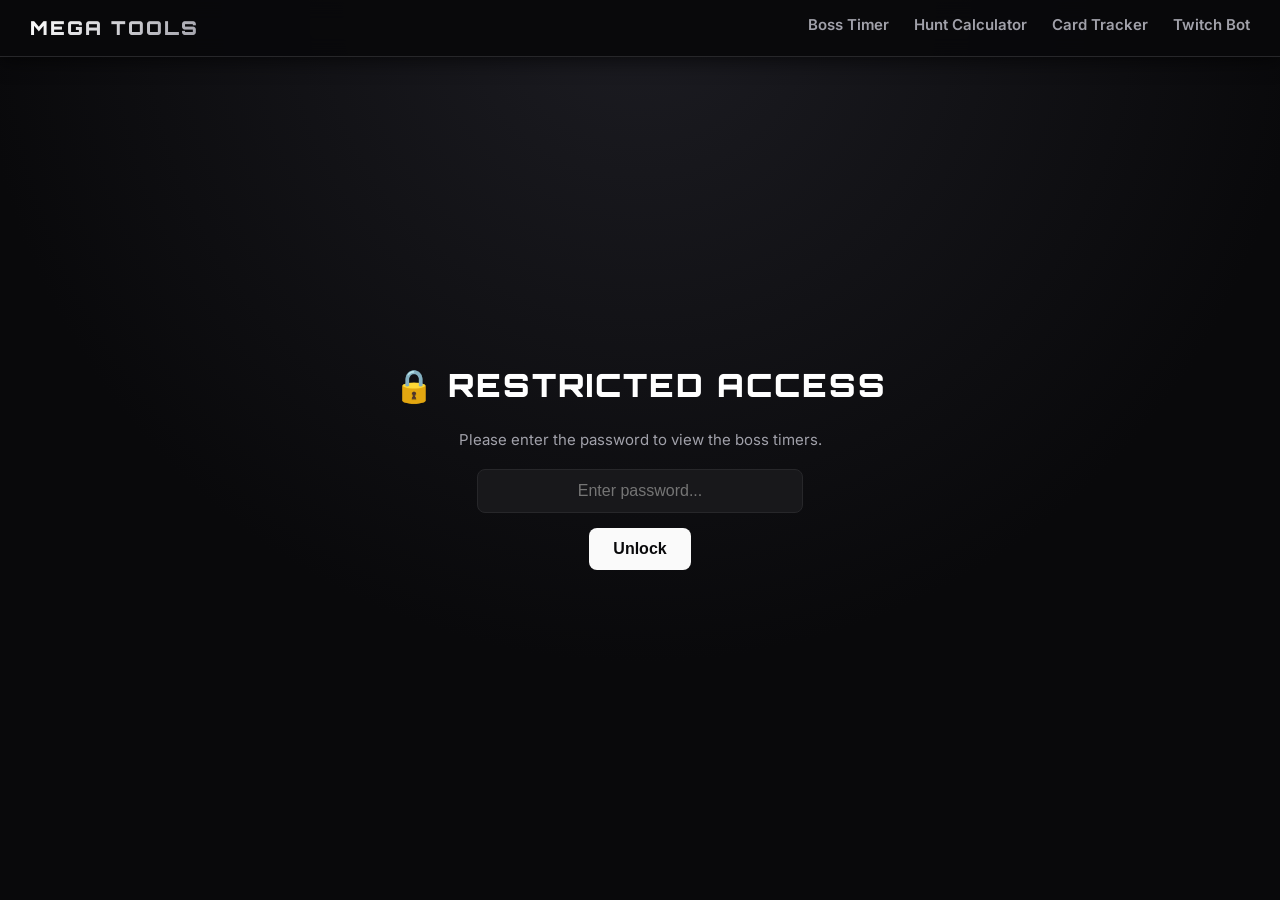
<file: index.html>
<!DOCTYPE html>
<html lang="en">
<head>
    <meta charset="UTF-8">
    <meta name="viewport" content="width=device-width, initial-scale=1.0">
    <title>MEGAMU Boss Timer</title>
    
    <link rel="preconnect" href="https://fonts.googleapis.com">
    <link rel="preconnect" href="https://fonts.gstatic.com" crossorigin>
    <link href="https://fonts.googleapis.com/css2?family=Inter:wght@400;500;600;700&family=Orbitron:wght@700;900&display=swap" rel="stylesheet">
    
    <link rel="stylesheet" href="style.css">
    <link rel="stylesheet" href="shared/nav.css">
</head>
<body>

    <!-- LOGIN SCREEN -->
    <div id="login-screen">
        <h1>🔒 RESTRICTED ACCESS</h1>
        <p style="color: #a1a1aa; font-size: 15px; margin-bottom: 20px;">Please enter the password to view the boss timers.</p>
        <input type="password" id="password-input" placeholder="Enter password...">
        <button onclick="checkPassword()">Unlock</button>
        <div id="error-msg">Incorrect password. Try again.</div>
    </div>

    <!-- MAIN APP CONTENT -->
    <div id="app-content">
        
        <!-- NEW SIMPLE HEADER -->
        <div class="page-title">
            <h1>BOSS Timer</h1>
            <p>• Respawn times are dynamic •</p>
        </div>
        
        <div class="top-bar">
            <div class="search-container">
                <input type="text" id="search-bar" placeholder="Search by server, boss, or killer...">
            </div>
            <div class="dropdown">
                <button class="dropbtn" onclick="toggleDropdown('server-dropdown')">Filter Servers ▼</button>
                <div id="server-dropdown" class="dropdown-content">
                    <div id="server-filters" class="checkbox-container"></div>
                </div>
            </div>
            <div class="dropdown">
                <button class="dropbtn" onclick="toggleDropdown('boss-dropdown')">Filter Bosses ▼</button>
                <div id="boss-dropdown" class="dropdown-content">
                    <div id="boss-filters" class="checkbox-container"></div>
                </div>
            </div>
        </div>

        <div class="table-container">
            <table>
                <thead>
                    <tr>
                        <th>BOSS</th>
                        <th>SERVER</th>
                        <th>WINDOW</th>
                        <th>TIMER</th>
                    </tr>
                </thead>
                <tbody id="boss-table-body">
                    <!-- Data will load here -->
                </tbody>
            </table>
        </div>
        
        <!-- FOOTER -->
        <footer class="app-footer">
            <p>© 2026 MEGAMU Tools • by sstoew93</p>
        </footer>
    </div>

    <script src="script.js"></script>
    <script src="shared/nav.js"></script>
</body>
</html>
</file>
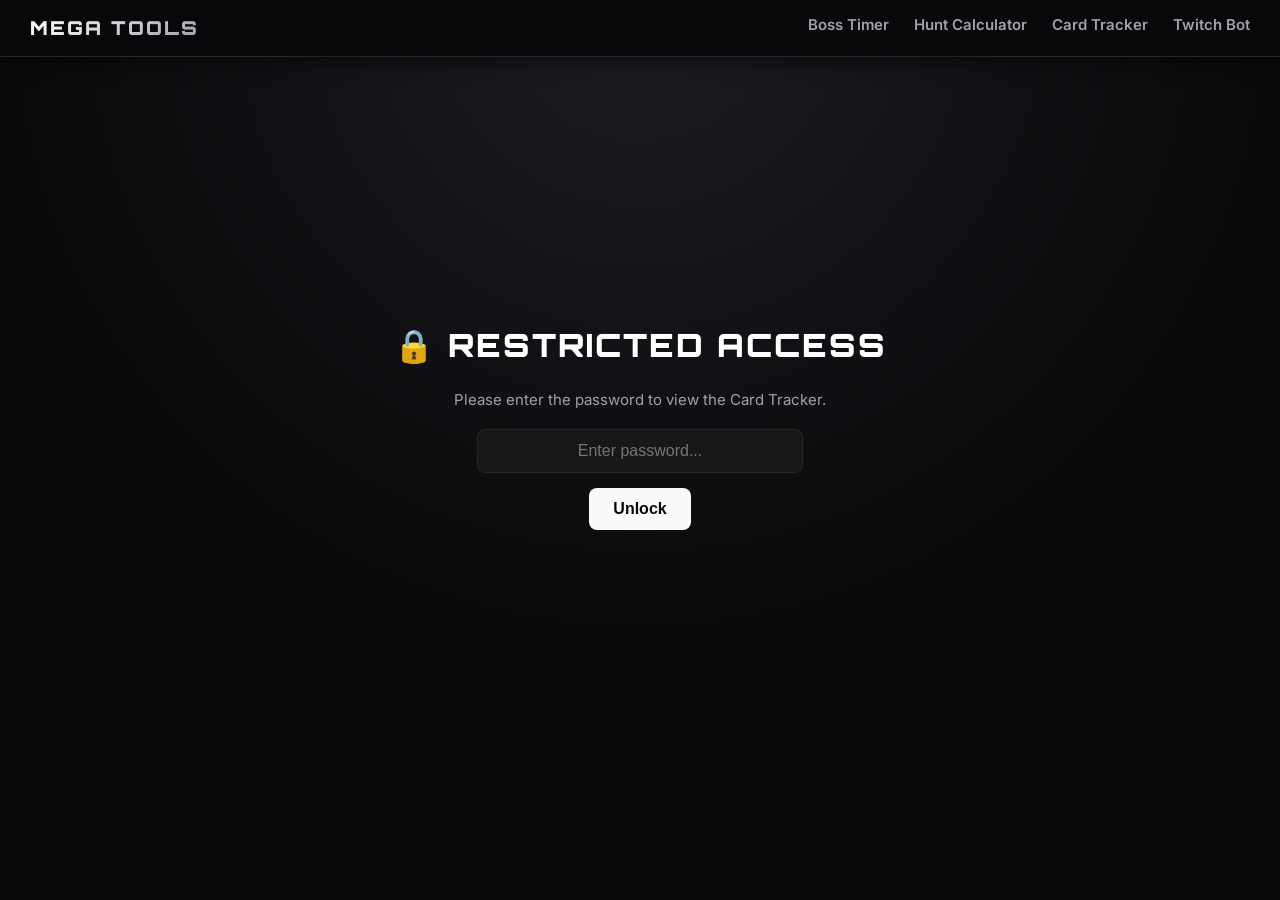
<file: card-tracker/index.html>
<!DOCTYPE html>
<html lang="en">
<head>
    <meta charset="UTF-8">
    <meta name="viewport" content="width=device-width, initial-scale=1.0">
    <title>Card Tracker - MEGA TOOLS</title>
    
    <link rel="preconnect" href="https://fonts.googleapis.com">
    <link rel="preconnect" href="https://fonts.gstatic.com" crossorigin>
    <link href="https://fonts.googleapis.com/css2?family=Cinzel:wght@600;700&family=Inter:wght@400;500;600&family=Orbitron:wght@700;900&display=swap" rel="stylesheet">
    
    <link rel="stylesheet" href="../shared/nav.css">
    <link rel="stylesheet" href="style.css">
</head>
<body>

    <!-- LOGIN SCREEN -->
    <div id="login-screen">
        <h1>🔒 RESTRICTED ACCESS</h1>
        <p style="color: #a1a1aa; font-size: 15px; margin-bottom: 20px;">Please enter the password to view the Card Tracker.</p>
        <input type="password" id="password-input" placeholder="Enter password...">
        <button onclick="checkPassword()">Unlock</button>
        <div id="error-msg">Incorrect password. Try again.</div>
    </div>

    <!-- MAIN APP CONTENT -->
    <div id="app-content">
        <main class="tracker-container">
            <div class="page-title">
                <h1>Card Tracker</h1>
                <p>• Click cards to mark them as played •</p>
            </div>

            <div class="mode-toggle">
                <span class="mode-label active" id="labelNormal">Normal</span>
                <label class="switch">
                    <input type="checkbox" id="specialToggle">
                    <span class="slider"></span>
                </label>
                <span class="mode-label" id="labelSpecial">Special</span>
            </div>

            <div class="panel">
                <!-- STANDARD CARDS SECTION -->
                <div class="board-section" style="margin-bottom: 20px;">
                    <div class="section-title">Standard Cards</div>
                    <div class="numbers-grid" id="standardBoard">
                        <!-- Generated by JS -->
                    </div>
                </div>

                <!-- PINK CARDS (Collapsible) -->
                <div class="collapsible collapsed" id="pinkSection" style="margin-bottom: 20px;">
                    <div class="card-row" id="pinkBoard" style="justify-content: center;"></div>
                </div>

                <!-- SPECIAL ACTION CARDS (Collapsible) -->
                <div class="collapsible collapsed" id="specialSection" style="margin-bottom: 30px;">
                    <div class="section-title">Special Cards</div>
                    <div class="special-actions">
                        <div class="action-card" onclick="this.classList.toggle('used')">
                            <div class="action-icon">x2</div>
                            <div class="action-text">Doubles the score for combination</div>
                        </div>
                        <div class="action-card" onclick="this.classList.toggle('used')">
                            <div class="action-icon">⇄</div>
                            <div class="action-text">Changes cards to the same color</div>
                        </div>
                    </div>
                </div>

                <button class="reset-btn" id="resetBtn">(X) RESET CARDS</button>
            </div>
        </main>

        <!-- FOOTER -->
        <footer class="app-footer">
            <p>© 2026 MEGAMU Tools • by sstoew93</p>
        </footer>
    </div>

    <script src="../shared/nav.js"></script>
    <script src="script.js"></script>
</body>
</html>
</file>
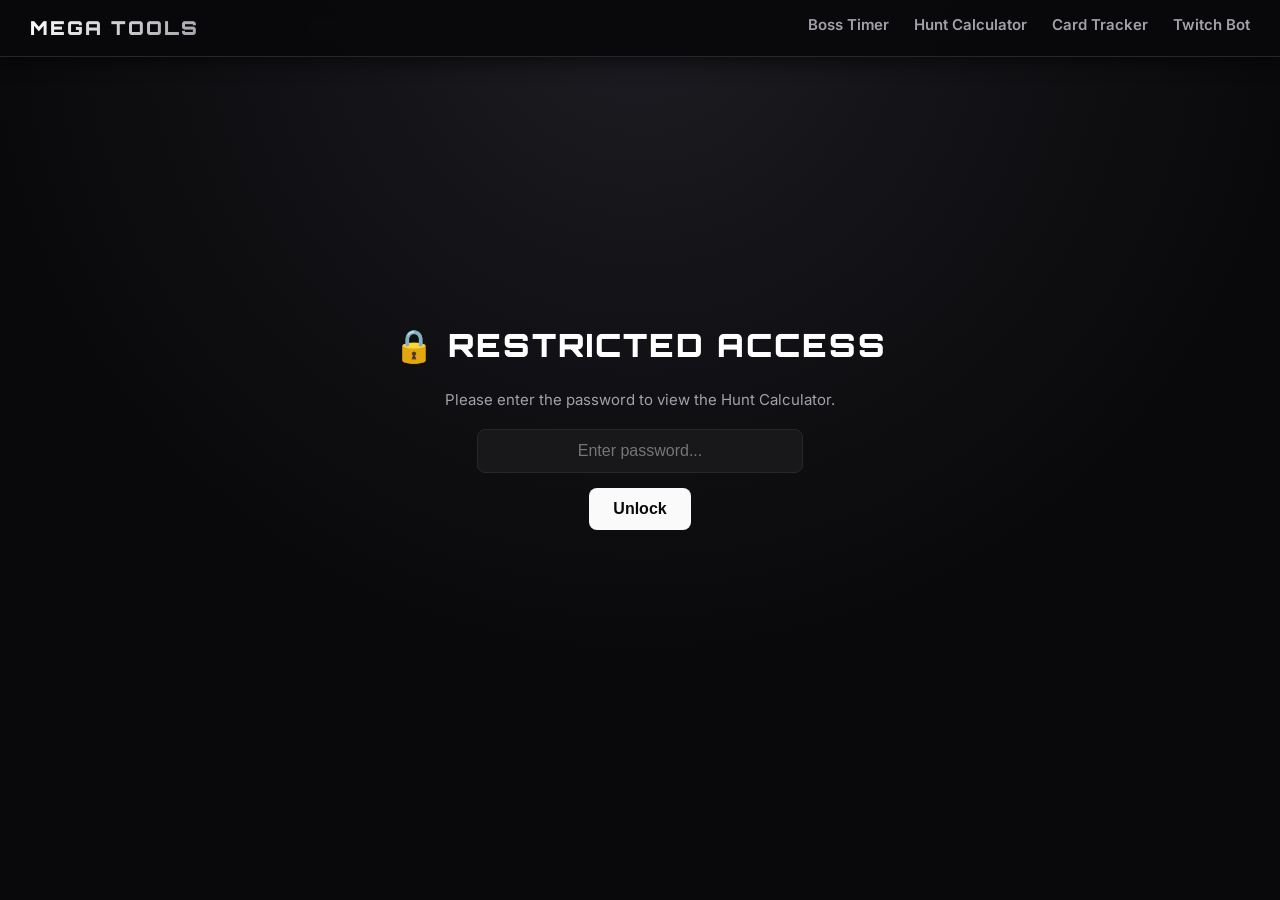
<file: hunt-calculator/index.html>
<!DOCTYPE html>
<html lang="en">
<head>
    <meta charset="UTF-8">
    <meta name="viewport" content="width=device-width, initial-scale=1.0">
    <title>Hunt Calculator - MEGA TOOLS</title>
    
    <link rel="preconnect" href="https://fonts.googleapis.com">
    <link rel="preconnect" href="https://fonts.gstatic.com" crossorigin>
    <link href="https://fonts.googleapis.com/css2?family=Inter:wght@400;500;600;700&family=Orbitron:wght@700;900&display=swap" rel="stylesheet">
    
    <link rel="stylesheet" href="../shared/nav.css">
    <link rel="stylesheet" href="style.css">
</head>
<body>

    <!-- LOGIN SCREEN -->
    <div id="login-screen">
        <h1>🔒 RESTRICTED ACCESS</h1>
        <p style="color: #a1a1aa; font-size: 15px; margin-bottom: 20px;">Please enter the password to view the Hunt Calculator.</p>
        <input type="password" id="password-input" placeholder="Enter password...">
        <button onclick="checkPassword()">Unlock</button>
        <div id="error-msg">Incorrect password. Try again.</div>
    </div>

    <!-- MAIN APP CONTENT -->
    <div id="app-content">
        <main>
            <div class="page-title">
                <h1>Hunt Calculator</h1>
                <p>• Calculate your optimal attribute distribution and stats •</p>
            </div>

            <div class="layout">
                <!-- LEFT CARD -->
                <div class="card card-nivel">
                    <div class="form-row">
                        <label>Character Level</label>
                        <input type="number" id="nivel" value="0" min="0" step="1">
                    </div>
                    
                    <hr class="divider">
                    <div class="attr-header-row">
                        <h2>Attribute Distribution (%)</h2>
                        <div id="total-display" class="nok">
                            Total: <span id="total-valor">0</span>%
                        </div>
                    </div>

                    <div id="atributos-grid"></div>
                </div>

                <!-- RIGHT CARD -->
                <div class="card card-quest">
                    <h2>Quest Item Values</h2>
                    <div class="quest-options">
                        <label><input type="radio" name="quest-type" value="damage" checked> Damage</label>
                        <label><input type="radio" name="quest-type" value="wizardry"> Wizardry</label>
                        <label><input type="radio" name="quest-type" value="custom"> Custom</label>
                    </div>
                    <div id="quest-grid" class="quest-grid"></div>
                </div>
            </div>
        </main>

        <!-- FOOTER ADDED HERE -->
        <footer class="app-footer">
            <p>© 2026 MEGAMU Tools • by sstoew93</p>
        </footer>
    </div>

    <script src="../shared/nav.js"></script>
    <script src="script.js"></script>
</body>
</html>
</file>
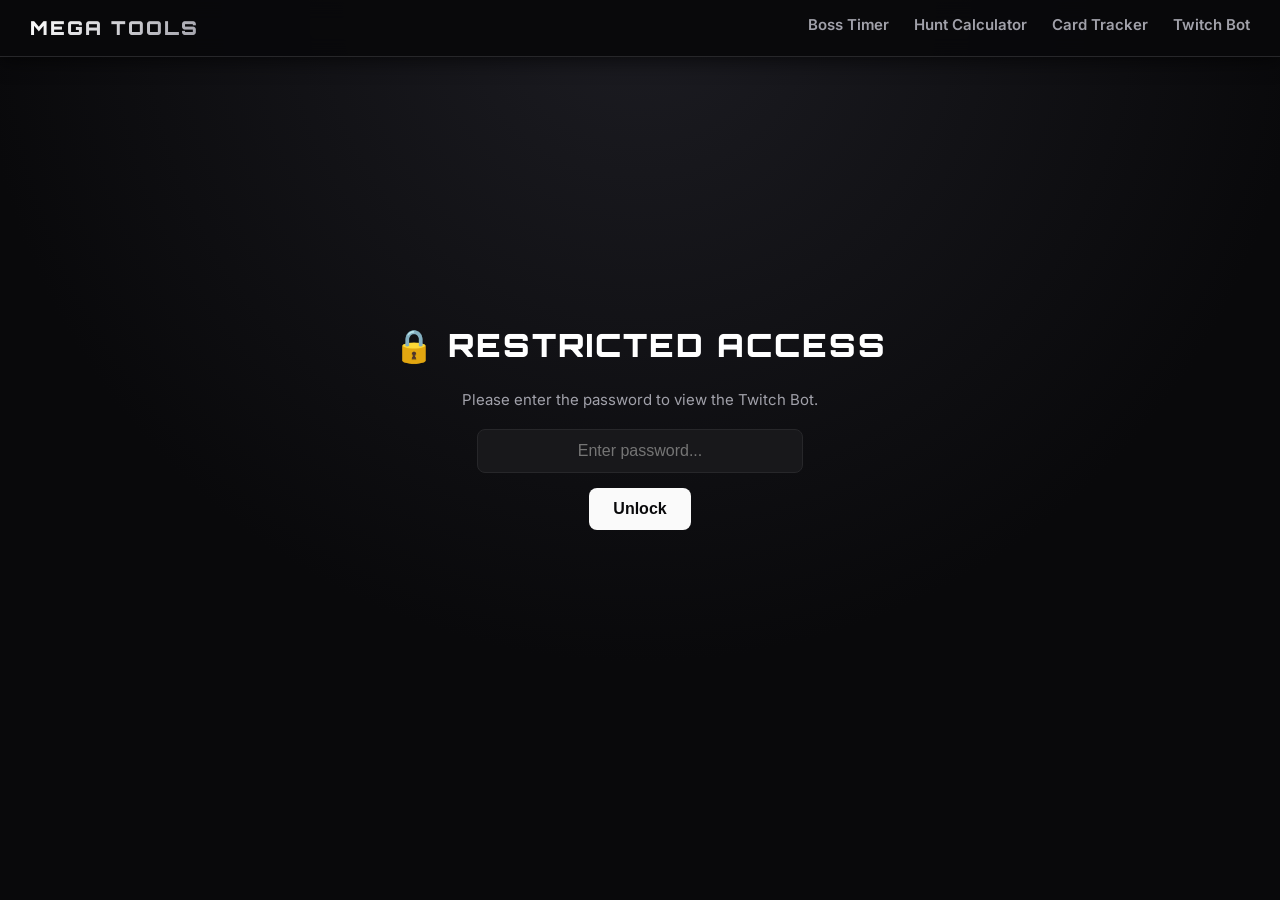
<file: twitch-bot/index.html>
<!DOCTYPE html>
<html lang="en">
<head>
    <meta charset="UTF-8">
    <meta name="viewport" content="width=device-width, initial-scale=1.0">
    <title>Twitch Bot - MEGA TOOLS</title>
    
    <link rel="preconnect" href="https://fonts.googleapis.com">
    <link rel="preconnect" href="https://fonts.gstatic.com" crossorigin>
    <link href="https://fonts.googleapis.com/css2?family=Inter:wght@400;500;600;700&family=Orbitron:wght@700;900&display=swap" rel="stylesheet">
    
    <link rel="stylesheet" href="../shared/nav.css">
    <link rel="stylesheet" href="style.css">
</head>
<body>

    <!-- LOGIN SCREEN -->
    <div id="login-screen">
        <h1>🔒 RESTRICTED ACCESS</h1>
        <p style="color: #a1a1aa; font-size: 15px; margin-bottom: 20px;">Please enter the password to view the Twitch Bot.</p>
        <input type="password" id="password-input" placeholder="Enter password...">
        <button onclick="checkPassword()">Unlock</button>
        <div id="error-msg">Incorrect password. Try again.</div>
    </div>

    <!-- MAIN APP CONTENT -->
    <div id="app-content">
        <main class="bot-container">
            <div class="page-title">
                <h1>Twitch Bot</h1>
                <p>• Control panel for your chat bot •</p>
            </div>

            <div class="warning">
                <strong>⚠️ Keep this tab open!</strong> The bot runs entirely in your browser. If you close this tab or lose internet connection, the bot will stop replying.
            </div>

            <!-- TWO-COLUMN LAYOUT -->
            <div class="bot-layout">
                
                <!-- LEFT COLUMN: FORM -->
                <div class="bot-panel-left">
                    <form id="botForm" class="bot-form">
                        
                        <div class="form-row">
                            <label>
                                Twitch Username (Bot account)
                                <span class="tooltip-container">
                                    <span class="tooltip-icon">?</span>
                                    <span class="tooltip-text">The Twitch account the bot will log in as.</span>
                                </span>
                            </label>
                            <input type="text" id="username" required>
                        </div>

                        <div class="form-row">
                            <label>
                                OAuth Token (chat:read and chat:edit)
                                <span class="tooltip-container">
                                    <span class="tooltip-icon">?</span>
                                    <span class="tooltip-text">You can generate a token using twitchtokengenerator.com. Make sure it has chat:read and chat:edit permissions.</span>
                                </span>
                            </label>
                            <input type="password" id="token" required>
                        </div>

                        <div class="form-row">
                            <label>
                                Message to Look For (Trigger)
                                <span class="tooltip-container">
                                    <span class="tooltip-icon">?</span>
                                    <span class="tooltip-text">The word or phrase the bot will listen for in chat to start the sequence. 
                                        Separate by commas (e.g., "congratz!", "parabens,", ", nickname!")</span>
                                </span>
                            </label>
                            <input type="text" id="trigger" required>
                        </div>

                        <div class="form-row slider-container">
                            <label>
                                Number of Reply Messages in Sequence
                                <span class="tooltip-container">
                                    <span class="tooltip-icon">?</span>
                                    <span class="tooltip-text">Choose how many messages the bot will send in a row when it detects the trigger.</span>
                                </span>
                            </label>
                            <div class="slider-wrapper">
                                <input type="range" id="msgCount" min="1" max="3" value="1" step="1">
                                <span id="msgCountVal">1 Message</span>
                            </div>
                        </div>

                        <!-- MESSAGE 1 -->
                        <div class="form-row" id="msg1-row">
                            <label>
                                Reply Message 1
                                <span class="tooltip-container">
                                    <span class="tooltip-icon">?</span>
                                    <span class="tooltip-text">The first message sent after a random initial delay of 7-15 seconds. This prevents spam detection.</span>
                                </span>
                            </label>
                            <input type="text" id="reply1" required>
                        </div>
                        
                        <!-- MESSAGE 2 -->
                        <div class="form-row dynamic-msg collapsed" id="msg2-row">
                            <div class="msg-input-group">
                                <div class="msg-text">
                                    <label>
                                        Reply Message 2
                                        <span class="tooltip-container">
                                            <span class="tooltip-icon">?</span>
                                            <span class="tooltip-text">The second message sent.</span>
                                        </span>
                                    </label>
                                    <input type="text" id="reply2">
                                </div>
                                <div class="msg-delay">
                                    <label>
                                        Delay (s)
                                        <span class="tooltip-container">
                                            <span class="tooltip-icon">?</span>
                                            <span class="tooltip-text">Seconds to wait after Message 1 before sending this.</span>
                                        </span>
                                    </label>
                                    <input type="number" id="delay2" value="1" min="0">
                                </div>
                            </div>
                        </div>
                        
                        <!-- MESSAGE 3 -->
                        <div class="form-row dynamic-msg collapsed" id="msg3-row">
                            <div class="msg-input-group">
                                <div class="msg-text">
                                    <label>
                                        Reply Message 3
                                        <span class="tooltip-container">
                                            <span class="tooltip-icon">?</span>
                                            <span class="tooltip-text">The third and final message sent.</span>
                                        </span>
                                    </label>
                                    <input type="text" id="reply3">
                                </div>
                                <div class="msg-delay">
                                    <label>
                                        Delay (s)
                                        <span class="tooltip-container">
                                            <span class="tooltip-icon">?</span>
                                            <span class="tooltip-text">Seconds to wait after Message 2 before sending this.</span>
                                        </span>
                                    </label>
                                    <input type="number" id="delay3" value="2" min="0">
                                </div>
                            </div>
                        </div>

                        <div class="form-row" style="margin-top: 20px; border-top: 1px solid #27272a; padding-top: 20px;">
                            <label>
                                Sequence Cooldown (seconds)
                                <span class="tooltip-container">
                                    <span class="tooltip-icon">?</span>
                                    <span class="tooltip-text">Time to wait after the final message is sent before the bot can be triggered again. Prevents the bot from spamming.</span>
                                </span>
                            </label>
                            <input type="number" id="cooldown" value="30" min="0" required placeholder="Wait time after sequence finishes">
                        </div>

                        <div class="form-row">
                            <label>
                                Channels to Watch
                                <span class="tooltip-container">
                                    <span class="tooltip-icon">?</span>
                                    <span class="tooltip-text">Comma-separated list of Twitch channels to join. 
                                        Channels that require "!" or "#" infront of nickname can be solved by type their name with a prefix.
                                        That way FIRST message will be sent with prefix "!" or "#".
                                    </span>
                                </span>
                            </label>
                            <input type="text" id="channels" required>
                        </div>

                        <!-- NEW: IGNORED CHANNELS -->
                        <div class="form-row">
                            <label>
                                Ignored Channels
                                <span class="tooltip-container">
                                    <span class="tooltip-icon">?</span>
                                    <span class="tooltip-text">If a channel is listed here, the bot will completely ignore its chat. It will not track spam or send sequences to this channel. Useful to block stream together chats.</span>
                                </span>
                            </label>
                            <input type="text" id="ignoredChannels">
                        </div>

                        <div class="form-row">
                            <label>
                                Max Messages per 60 Seconds
                                <span class="tooltip-container">
                                    <span class="tooltip-icon">?</span>
                                    <span class="tooltip-text">The absolute maximum messages the bot can send in one minute. Twitch restricts accounts to 20 per 30 seconds, so keep this safe.</span>
                                </span>
                            </label>
                            <input type="number" id="rateLimit" value="10" min="1" required>
                        </div>

                        <div class="button-group">
                            <button type="submit" id="startBtn" class="btn-start">Start Bot</button>
                            <button type="button" id="stopBtn" class="btn-stop">Stop Bot</button>
                        </div>
                    </form>
                </div>

                    <!-- RIGHT COLUMN: STATUS & LOGS -->
                <div class="bot-panel-right">
                    <div id="status" class="status-box">Status: Offline</div>
                    <div id="log" class="log-box">[System] Ready.</div>
                    
                    <!-- NEW CLEAR LOG BUTTON -->
                    <div class="clear-log-container">
                        <button id="clearLogBtn" class="btn-clear-log">(X) CLEAR LOG</button>
                    </div>
                </div>

            </div>
        </main>

        <footer class="app-footer">
            <p>© 2026 MEGAMU Tools • by sstoew93</p>
        </footer>
    </div>

    <script src="../shared/nav.js"></script>
    <script src="script.js"></script>
</body>
</html>
</file>
<file: style.css>
body { 
    font-family: 'Inter', sans-serif; 
    background-color: #09090b; /* Fallback color */
    background-image: radial-gradient(circle at 50% 0%, #1c1c22 0%, #09090b 60%);
    background-repeat: no-repeat;
    background-attachment: fixed; /* <--- THIS LOCKS THE GRADIENT TO THE SCREEN */
    color: #fafafa; 
    margin: 0;
    padding: 0; 
    min-height: 100vh;
    cursor: url('images/cursor.cur'), auto; 
}

#app-content, #login-screen {
    padding: 40px 20px;
}

a, button, input, select, 
.dropbtn, 
.dropdown-content, 
.checkbox-container, 
.checkbox-container label, 
.checkbox-container input[type="checkbox"] {
    cursor: url('images/cursor2.cur'), pointer !important;
}

/* --- SIMPLE PAGE TITLE --- */
.page-title { text-align: center; margin-bottom: 40px; }
.page-title h1 { font-family: 'Orbitron', sans-serif; font-size: 2rem; font-weight: 900; margin: 0 0 10px 0; color: #fff; }
.page-title p { color: #a1a1aa; margin: 0; }

/* --- TOP BAR (Search & Filters) --- */
.top-bar { max-width: 1100px; margin: 0 auto 20px auto; display: flex; gap: 15px; flex-wrap: wrap; }
.search-container { flex-grow: 1; }
.search-container input { width: 40%; padding: 12px 20px; border-radius: 10px; border: 1px solid #27272a; background: #18181b; color: #fff; font-size: 15px; font-family: 'Inter', sans-serif; outline: none; transition: all 0.2s; }
.search-container input:focus { border-color: #52525b; box-shadow: 0 0 0 3px rgba(255,255,255,0.05); }

/* --- DROPDOWNS --- */
.dropdown { position: relative; display: inline-block; }
.dropbtn { background-color: #18181b; color: #e4e4e7; padding: 12px 20px; font-size: 14px; font-family: 'Inter', sans-serif; font-weight: 500; border: 1px solid #27272a; border-radius: 10px; cursor: pointer; min-width: 160px; text-align: left; transition: all 0.2s; }
.dropbtn:hover { border-color: #52525b; background: #1f1f23; }
.dropdown-content { display: none; position: absolute; background-color: #18181b; min-width: 200px; box-shadow: 0px 10px 30px rgba(0,0,0,0.8); z-index: 10; border: 1px solid #27272a; border-radius: 10px; max-height: 300px; overflow-y: auto; }
.dropdown-content::-webkit-scrollbar { width: 8px; }
.dropdown-content::-webkit-scrollbar-track { background: #18181b; border-radius: 8px; }
.dropdown-content::-webkit-scrollbar-thumb { background: #3f3f46; border-radius: 8px; }
.dropdown-content::-webkit-scrollbar-thumb:hover { background: #52525b; }
.dropdown-content.show { display: block; }
.checkbox-container { padding: 10px; display: flex; flex-direction: column; gap: 8px; }
.checkbox-container label { display: flex; align-items: center; gap: 8px; cursor: pointer; font-size: 14px; color: #d4d4d8; }
.checkbox-container input[type="checkbox"] { accent-color: #6366f1; }

/* --- TABLE STYLED AS CARDS --- */
.table-container { max-width: 1100px; margin: 0 auto; }
table { width: 100%; border-collapse: separate; border-spacing: 0 12px; }
thead { display: none; } 
tbody tr { background: #18181b; box-shadow: 0 4px 6px -1px rgba(0, 0, 0, 0.5), 0 2px 4px -1px rgba(0, 0, 0, 0.3); border-radius: 12px; transition: transform 0.2s ease, box-shadow 0.2s ease, background 0.2s ease; }
tbody tr:hover { transform: translateY(-2px); box-shadow: 0 10px 15px -3px rgba(0, 0, 0, 0.6), 0 4px 6px -2px rgba(0, 0, 0, 0.4); background: #1f1f23; }
td { padding: 20px; vertical-align: middle; border-top: 1px solid #27272a; border-bottom: 1px solid #27272a; }
td:first-child { border-left: 1px solid #27272a; border-radius: 12px 0 0 12px; }
td:last-child { border-right: 1px solid #27272a; border-radius: 0 12px 12px 0; text-align: right; }

.boss-name { font-size: 18px; font-weight: 600; color: #fff; margin-bottom: 4px; }
.boss-info { display: flex; align-items: center; gap: 15px; }
.boss-avatar { width: 75px; height: 75px; border-radius: 50%; object-fit: cover; background: #27272a; border: 2px solid #3f3f46; box-shadow: 0 2px 8px rgba(0,0,0,0.5); }
.boss-text-container { display: flex; flex-direction: column; }
.boss-subtext { font-size: 13px; color: #a1a1aa; }
.server-badge { background: #27272a; color: #e4e4e7; padding: 4px 12px; border-radius: 20px; font-size: 13px; font-weight: 600; display: inline-block; border: 1px solid #3f3f46; }
.window-text { font-size: 13px; color: #a1a1aa; line-height: 1.6; }
.window-text strong { color: #e4e4e7; font-weight: 500; }

.status-pill { background: #27272a; color: #e4e4e7; padding: 4px 12px; border-radius: 20px; font-size: 12px; font-weight: 600; display: inline-flex; align-items: center; gap: 8px; margin-bottom: 8px; border: 1px solid #3f3f46; }
.status-dot { width: 8px; height: 8px; border-radius: 50%; position: relative; }
.status-pill.dead .status-dot { background: #ef4444; box-shadow: 0 0 0 0 rgba(239, 68, 68, 0.7); animation: pulse-red 2s infinite; }
.status-pill.window .status-dot { background: #f59e0b; box-shadow: 0 0 0 0 rgba(245, 158, 11, 0.7); animation: pulse-amber 1.5s infinite; }
.status-pill.alive .status-dot { background: #10b981; box-shadow: 0 0 0 0 rgba(16, 185, 129, 0.7); animation: pulse-green 2s infinite; }

@keyframes pulse-red { 0% { transform: scale(0.95); box-shadow: 0 0 0 0 rgba(239, 68, 68, 0.7); } 70% { transform: scale(1); box-shadow: 0 0 0 6px rgba(239, 68, 68, 0); } 100% { transform: scale(0.95); box-shadow: 0 0 0 0 rgba(239, 68, 68, 0); } }
@keyframes pulse-amber { 0% { transform: scale(0.95); box-shadow: 0 0 0 0 rgba(245, 158, 11, 0.7); } 70% { transform: scale(1); box-shadow: 0 0 0 6px rgba(245, 158, 11, 0); } 100% { transform: scale(0.95); box-shadow: 0 0 0 0 rgba(245, 158, 11, 0); } }
@keyframes pulse-green { 0% { transform: scale(0.95); box-shadow: 0 0 0 0 rgba(16, 185, 129, 0.7); } 70% { transform: scale(1); box-shadow: 0 0 0 6px rgba(16, 185, 129, 0); } 100% { transform: scale(0.95); box-shadow: 0 0 0 0 rgba(16, 185, 129, 0); } }

.timer-main { font-size: 18px; font-weight: 700; color: #fff; margin-bottom: 2px; font-variant-numeric: tabular-nums; }
.timer-sub { font-size: 12px; color: #71717a; }

/* --- LOGIN SCREEN --- */
#login-screen { display: flex; flex-direction: column; align-items: center; justify-content: center; height: 80vh; text-align: center; }
#login-screen h1 { font-family: 'Orbitron', sans-serif; font-size: 2rem; margin-bottom: 10px; font-weight: 900; color: #fff; letter-spacing: 2px;}
#login-screen input { padding: 12px; font-size: 16px; border-radius: 8px; border: 1px solid #27272a; background: #18181b; color: #fff; margin-bottom: 15px; width: 300px; text-align: center; outline: none; transition: all 0.2s; }
#login-screen input:focus { border-color: #52525b; box-shadow: 0 0 0 3px rgba(255,255,255,0.05); }
#login-screen button { padding: 12px 24px; font-size: 16px; font-weight: 600; border-radius: 8px; border: none; background: #fafafa; color: #09090b; cursor: pointer; transition: background 0.2s, transform 0.1s; }
#login-screen button:hover { background: #e4e4e7; transform: scale(1.02); }
#error-msg { color: #ef4444; margin-top: 15px; display: none; font-size: 14px; font-weight: 500; }
#app-content { display: none; }

/* --- FOOTER --- */
.app-footer { text-align: center; padding: 40px 20px 20px 20px; color: #71717a; font-size: 13px; margin-top: 40px; border-top: 1px solid #27272a; letter-spacing: 1px; }

/* --- MOBILE RESPONSIVE FIX --- */
@media (max-width: 768px) {
    .app-header { flex-direction: column; padding: 15px; gap: 10px; }
    table { border-spacing: 0; }
    tbody tr { display: block; margin-bottom: 24px; }
    td { display: block; text-align: left !important; border: none; border-bottom: 1px solid #27272a; padding: 16px 20px; }
    td:first-child { border-left: none; border-top: none; border-radius: 12px 12px 0 0; }
    td:last-child { border-right: none; border-bottom: none; border-radius: 0 0 12px 12px; text-align: left !important; }
    .server-badge { margin-top: 10px; margin-bottom: 10px; }
    .window-text { margin-top: 10px; }
    .search-container input { width: 45%; }
}
</file>
<file: shared/nav.css>
/* --- SHARED NAVIGATION MENU --- */
.app-header {
    background: rgba(9, 9, 11, 0.95); /* Slight transparency */
    backdrop-filter: blur(10px);
    border-bottom: 1px solid #27272a;
    padding: 15px 30px;
    display: flex;
    justify-content: space-between;
    align-items: center;
    position: sticky;
    top: 0;
    z-index: 100;
    box-shadow: 0 4px 20px rgba(0,0,0,0.6);
}

.nav-logo {
    font-family: 'Orbitron', sans-serif;
    font-size: 1.2rem;
    font-weight: 900;
    color: #fff;
    text-decoration: none;
    letter-spacing: 2px;
    background: linear-gradient(135deg, #ffffff, #a1a1aa);
    -webkit-background-clip: text;
    -webkit-text-fill-color: transparent;
}

.nav-links {
    display: flex;
    gap: 25px;
}

.nav-links a {
    color: #a1a1aa;
    text-decoration: none;
    font-size: 15px;
    font-weight: 600;
    transition: color 0.2s, text-shadow 0.2s;
    padding-bottom: 5px;
    border-bottom: 2px solid transparent;
}

.nav-links a:hover {
    color: #fff;
}

.nav-links a.active {
    color: #fff;
    border-bottom: 2px solid #fff;
    text-shadow: 0 0 10px rgba(255,255,255,0.3);
}

/* --- MOBILE RESPONSIVENESS FOR NAVBAR --- */
@media (max-width: 768px) {
    .app-header {
        flex-direction: column;
        padding: 15px;
        gap: 15px;
    }
    
    .nav-links {
        flex-wrap: wrap;
        justify-content: center;
        gap: 10px 20px; /* 10px vertical gap, 20px horizontal gap */
    }
    
    .nav-links a {
        font-size: 14px;
    }
}
</file>
<file: card-tracker/style.css>
body { 
    font-family: 'Inter', sans-serif; 
    background-color: #09090b; 
    background-image: radial-gradient(circle at 50% 0%, #1c1c22 0%, #09090b 60%);
    background-repeat: no-repeat;
    background-attachment: fixed;
    color: #fafafa; 
    margin: 0;
    padding: 0;
    min-height: 100vh;
    cursor: url('../images/cursor.cur'), auto; 
}

a, button, input, select, .switch, .card, .action-card {
    cursor: url('../images/cursor2.cur'), pointer !important;
}

.tracker-container {
    max-width: 800px;
    margin: 0 auto;
    padding: 40px 20px 20px;
    display: flex;
    flex-direction: column;
    align-items: center;
}

.page-title { text-align: center; margin-bottom: 30px; }
.page-title h1 { font-family: 'Orbitron', sans-serif; font-size: 2rem; font-weight: 900; margin: 0 0 10px 0; color: #fff; }
.page-title p { color: #a1a1aa; margin: 0; }

/* --- TOGGLE SWITCH --- */
.mode-toggle {
    display: flex;
    align-items: center;
    gap: 12px;
    margin-bottom: 30px;
    background: #18181b;
    padding: 8px 20px;
    border-radius: 20px;
    border: 1px solid #27272a;
}

.mode-label {
    font-size: 13px;
    font-weight: 600;
    color: #a1a1aa;
    transition: color 0.3s;
}

.mode-label.active {
    color: #d4af37; /* Elegant Gold */
}

.switch {
    position: relative;
    display: inline-block;
    width: 44px;
    height: 24px;
}

.switch input { opacity: 0; width: 0; height: 0; }

.slider {
    position: absolute;
    cursor: pointer;
    top: 0; left: 0; right: 0; bottom: 0;
    background-color: #27272a;
    transition: .3s;
    border-radius: 24px;
}

.slider:before {
    position: absolute;
    content: "";
    height: 18px; width: 18px;
    left: 3px; bottom: 3px;
    background-color: #a1a1aa;
    transition: .3s;
    border-radius: 50%;
}

input:checked + .slider { background-color: #3b2a3b; }
input:checked + .slider:before { 
    transform: translateX(20px); 
    background-color: #d946ef;
}

/* --- MAIN PANEL --- */
.panel {
    width: 100%;
    max-width: 750px;
    background: #121214;
    border: 1px solid #27272a;
    border-radius: 12px;
    padding: 30px;
    box-shadow: 0 10px 30px rgba(0,0,0,0.5);
    margin-bottom: 20px;
}

.section-title {
    font-family: 'Cinzel', serif;
    font-size: 16px;
    color: #d4af37;
    text-align: center;
    margin-bottom: 15px;
    letter-spacing: 1px;
}

.numbers-grid {
    display: flex;
    flex-direction: column;
    gap: 10px;
    align-items: center;
}

.card-row {
    display: flex;
    gap: 8px;
}

/* --- STANDARD CARDS --- */
.card {
    width: 42px;
    height: 60px;
    background: #18181b;
    border: 1px solid #333;
    border-radius: 6px;
    display: flex;
    align-items: center;
    justify-content: center;
    font-family: 'Cinzel', serif;
    font-size: 18px;
    font-weight: 700;
    color: #e4e4e7;
    user-select: none;
    transition: all 0.2s ease;
    box-shadow: inset 0 0 10px rgba(0,0,0,0.5);
}

.card:hover { border-color: #555; transform: translateY(-2px); }

.card.red { background: #2c1313; border-color: #4a1c1c; color: #e5a8a8; }
.card.blue { background: #131a2c; border-color: #1c2a4a; color: #a8bce5; }
.card.gold { background: #2c2613; border-color: #4a3e1c; color: #e5d4a8; }
.card.pink { background: #2c1326; border-color: #4a1c42; color: #e5a8d6; }

.card.used {
    filter: grayscale(100%);
    opacity: 0.25;
    background: #09090b;
    border-color: #222;
    color: #555;
    box-shadow: none;
    transform: scale(0.95);
}

/* --- SPECIAL ACTION CARDS --- */
.special-actions {
    display: flex;
    justify-content: center;
    gap: 20px;
}

.action-card {
    display: flex;
    align-items: center;
    gap: 10px;
    background: #1a1a1f;
    padding: 10px 20px;
    border: 1px solid #36214a;
    border-radius: 8px;
    transition: all 0.2s;
}

.action-card:hover { background: #222228; }
.action-card.used { opacity: 0.3; filter: grayscale(100%); pointer-events: none; }

.action-icon {
    width: 36px;
    height: 50px;
    background: #1f132c;
    border: 1px solid #4a2c6b;
    border-radius: 4px;
    display: flex;
    align-items: center;
    justify-content: center;
    font-family: 'Cinzel', serif;
    font-weight: bold;
    color: #c9a8e5;
    font-size: 16px;
}

.action-text {
    font-size: 13px;
    color: #a1a1aa;
}

/* --- ANIMATIONS --- */
.collapsible {
    max-height: 300px;
    opacity: 1;
    transition: all 0.4s cubic-bezier(0.4, 0, 0.2, 1);
    transform: translateY(0);
}

.collapsible.collapsed {
    max-height: 0;
    opacity: 0;
    margin-top: 0 !important;
    margin-bottom: 0 !important;
    transform: translateY(-15px);
    pointer-events: none;
}

/* --- RESET BUTTON --- */
.reset-btn {
    display: block;
    margin: 24px auto 0 auto; /* Centers the button */
    padding: 12px 28px;
    background: rgba(239, 68, 68, 0.1);
    color: #ef4444;
    border: 1px solid rgba(239, 68, 68, 0.3);
    border-radius: 8px;
    font-family: 'Inter', sans-serif;
    font-weight: 700;
    font-size: 14px;
    cursor: pointer;
    transition: all 0.2s;
    letter-spacing: 0.5px;
}

.reset-btn:hover {
    background: rgba(239, 68, 68, 0.2);
    box-shadow: 0 0 12px rgba(239, 68, 68, 0.2);
    transform: translateY(-1px);
}

.reset-btn:active {
    transform: translateY(0);
}

/* --- LOGIN SCREEN --- */
#login-screen { display: flex; flex-direction: column; align-items: center; justify-content: center; height: 80vh; text-align: center; }
#login-screen h1 { font-family: 'Orbitron', sans-serif; font-size: 2rem; margin-bottom: 10px; font-weight: 900; color: #fff; letter-spacing: 2px;}
#login-screen input { padding: 12px; font-size: 16px; border-radius: 8px; border: 1px solid #27272a; background: #18181b; color: #fff; margin-bottom: 15px; width: 300px; text-align: center; outline: none; transition: all 0.2s; }
#login-screen input:focus { border-color: #52525b; box-shadow: 0 0 0 3px rgba(255,255,255,0.05); }
#login-screen button { padding: 12px 24px; font-size: 16px; font-weight: 600; border-radius: 8px; border: none; background: #fafafa; color: #09090b; cursor: pointer; transition: background 0.2s, transform 0.1s; }
#login-screen button:hover { background: #e4e4e7; transform: scale(1.02); }
#error-msg { color: #ef4444; margin-top: 15px; display: none; font-size: 14px; font-weight: 500; }
#app-content { display: none; }

.app-footer { text-align: center; padding: 40px 20px 20px 20px; color: #71717a; font-size: 13px; margin-top: 20px; border-top: 1px solid #27272a; letter-spacing: 1px; }

/* --- MOBILE RESPONSIVENESS FOR CARDS --- */
@media (max-width: 650px) {
    .panel {
        padding: 20px 10px; /* Reduce panel padding to give cards more room */
    }

    .numbers-grid {
        gap: 8px;
    }

    .card-row {
        flex-wrap: wrap; /* Allows cards to wrap to a second line if they don't fit */
        justify-content: center;
        gap: 6px;
    }

    .card {
        width: 34px; /* Slightly smaller cards */
        height: 50px;
        font-size: 16px; /* Smaller font */
    }

    .special-actions {
        flex-direction: column; /* Stack the special x2 and swap cards vertically */
        align-items: center;
        gap: 10px;
    }
    
    .action-card {
        width: 70%; /* Make special cards stretch to fill available width */
        justify-content: center;
    }
}
</file>
<file: hunt-calculator/style.css>
body { 
    font-family: 'Inter', sans-serif; 
    background-color: #09090b; 
    background-image: radial-gradient(circle at 50% 0%, #1c1c22 0%, #09090b 60%);
    background-repeat: no-repeat;
    background-attachment: fixed; /* <--- THIS LOCKS THE GRADIENT TO THE SCREEN */
    color: #fafafa; 
    margin: 0;
    padding: 0;
    min-height: 100vh;
    cursor: url('../images/cursor.cur'), auto; 
}

label {
    cursor: url('../images/cursor.cur'), pointer !important;
}

a, button, input, select {
    cursor: url('../images/cursor2.cur'), pointer !important;
}

main {
    max-width: 1100px;
    margin: 0 auto;
    padding: 40px 20px 20px; /* Adjusted to leave room for footer */
}

.page-title { text-align: center; margin-bottom: 40px; }
.page-title h1 { font-family: 'Orbitron', sans-serif; font-size: 2rem; font-weight: 900; margin: 0 0 10px 0; color: #fff; }
.page-title p { color: #a1a1aa; margin: 0; }

.layout { display: flex; gap: 20px; flex-wrap: wrap; }

/* --- CARDS --- */
.card { background: #18181b; border: 1px solid #27272a; border-radius: 16px; padding: 24px; box-shadow: 0 4px 6px -1px rgba(0,0,0,0.5); }
.card-nivel { flex: 2; min-width: 400px; }
.card-quest { flex: 1; min-width: 300px; }
.card h2 { font-size: 16px; font-weight: 600; margin: 0 0 20px; color: #fff; }

/* --- ATTRIBUTE HEADER ROW --- */
.attr-header-row {
    display: flex;
    justify-content: space-between;
    align-items: center;
    margin-bottom: 20px;
    gap: 15px;
    flex-wrap: wrap;
}

.attr-header-row h2 {
    margin: 0; /* Remove margin since the wrapper handles it */
}

/* --- FORMS & INPUTS --- */
.form-row { margin-bottom: 16px; }
.form-row label { display: block; font-size: 13px; font-weight: 500; color: #a1a1aa; margin-bottom: 8px; }

.form-row input[type=number],
.atributo-item input,
.quest-grid input {
    width: 95%;
    padding: 10px 14px;
    border: 1px solid #27272a;
    border-radius: 10px;
    font-size: 14px;
    font-family: 'Inter', sans-serif;
    background: #09090b;
    color: #fff;
    outline: none;
    transition: border-color 0.2s;
}

.form-row input[type=number]:focus,
.atributo-item input:focus,
.quest-grid input:focus {
    border-color: #52525b;
    box-shadow: 0 0 0 3px rgba(255,255,255,0.05);
}

.quest-grid input:disabled { background: #1f1f23; color: #52525b; cursor: not-allowed; }

/* --- ATTRIBUTE ITEMS --- */
.atributo-item {
    display: flex; align-items: center; gap: 12px;
    border: 1px solid #27272a; border-radius: 12px;
    padding: 12px 16px; margin-bottom: 12px; background: #09090b;
}

.atributo-item label { width: 85px; font-size: 13px; font-weight: 600; flex-shrink: 0; color: #e4e4e7; }
.atributo-item input { width: 65px; text-align: center; padding: 8px; }

.atributo-item .valor { font-weight: 700; color: #10b981; min-width: 80px; text-align: right; font-size: 14px; }
.atributo-item .valor.capped { color: #ef4444; }
.atributo-item .optimal { font-size: 11px; color: #71717a; min-width: 120px; text-align: right; }

/* --- TOTAL DISPLAY --- */
/* --- TOTAL DISPLAY (Header Badge) --- */
#total-display {
    font-weight: 600;
    padding: 8px 16px;
    border-radius: 8px;
    background: #1f1f23;
    font-size: 13px;
    color: #e4e4e7;
    transition: all 0.3s;
    white-space: nowrap;
}

#total-display.ok {
    background: rgba(16, 185, 129, 0.1);
    color: #10b981;
    border: 1px solid rgba(16, 185, 129, 0.3);
}

#total-display.nok {
    background: rgba(239, 68, 68, 0.1);
    color: #ef4444;
    border: 1px solid rgba(239, 68, 68, 0.3);
}

/* --- QUEST OPTIONS --- */
.quest-options { display: flex; gap: 16px; margin-bottom: 20px; flex-wrap: wrap; }
.quest-options label { display: flex; align-items: center; gap: 8px; font-size: 14px; color: #e4e4e7; cursor: pointer; }
.quest-options input[type=radio] { accent-color: #6366f1; }

hr.divider { border: none; border-top: 1px solid #27272a; margin: 24px 0; }

/* --- FOOTER --- */
.app-footer { text-align: center; padding: 40px 20px 20px 20px; color: #71717a; font-size: 13px; margin-top: 20px; border-top: 1px solid #27272a; letter-spacing: 1px; }

/* --- LOGIN SCREEN --- */
#login-screen { display: flex; flex-direction: column; align-items: center; justify-content: center; height: 80vh; text-align: center; }
#login-screen h1 { font-family: 'Orbitron', sans-serif; font-size: 2rem; margin-bottom: 10px; font-weight: 900; color: #fff; letter-spacing: 2px;}
#login-screen input { padding: 12px; font-size: 16px; border-radius: 8px; border: 1px solid #27272a; background: #18181b; color: #fff; margin-bottom: 15px; width: 300px; text-align: center; outline: none; transition: all 0.2s; }
#login-screen input:focus { border-color: #52525b; box-shadow: 0 0 0 3px rgba(255,255,255,0.05); }
#login-screen button { padding: 12px 24px; font-size: 16px; font-weight: 600; border-radius: 8px; border: none; background: #fafafa; color: #09090b; cursor: pointer; transition: background 0.2s, transform 0.1s; }
#login-screen button:hover { background: #e4e4e7; transform: scale(1.02); }
#error-msg { color: #ef4444; margin-top: 15px; display: none; font-size: 14px; font-weight: 500; }
#app-content { display: none; }

/* Mobile Adjustments */
@media (max-width: 768px) {
    .card-nivel, .card-quest { min-width: 90%; }
    .atributo-item { flex-wrap: wrap; }
    .atributo-item .optimal { width: 100%; text-align: left; margin-top: 8px; }
}

input[type=number]::-webkit-inner-spin-button, 
input[type=number]::-webkit-outer-spin-button { -webkit-appearance: none; margin: 0; }
input[type=number] { -moz-appearance: textfield; }
</file>
<file: twitch-bot/style.css>
body { 
    font-family: 'Inter', sans-serif; 
    background-color: #09090b; 
    background-image: radial-gradient(circle at 50% 0%, #1c1c22 0%, #09090b 60%);
    background-repeat: no-repeat;
    background-attachment: fixed;
    color: #fafafa; 
    margin: 0;
    padding: 0;
    min-height: 100vh;
    cursor: url('../images/cursor.cur'), auto; 
}

label { cursor: url('../images/cursor.cur'), pointer !important; }
a, button, input, select, input[type="range"] { cursor: url('../images/cursor2.cur'), pointer !important; }

/* WIDER CONTAINER FOR 2 COLUMNS */
.bot-container {
    max-width: 1100px;
    margin: 0 auto;
    padding: 40px 20px 20px;
}

.page-title { text-align: center; margin-bottom: 40px; }
.page-title h1 { font-family: 'Orbitron', sans-serif; font-size: 2rem; font-weight: 900; margin: 0 0 10px 0; color: #fff; }
.page-title p { color: #a1a1aa; margin: 0; }

.warning {
    background: rgba(245, 158, 11, 0.1); color: #f59e0b; border: 1px solid rgba(245, 158, 11, 0.3);
    padding: 16px; border-radius: 12px; margin-bottom: 24px; font-size: 14px; line-height: 1.5;
}

/* --- TWO COLUMN LAYOUT --- */
.bot-layout {
    display: grid;
    grid-template-columns: 1fr 1fr;
    gap: 24px;
    align-items: start;
}

.bot-panel-left, .bot-panel-right { display: flex; flex-direction: column; gap: 16px; }

/* --- FORM --- */
.bot-form {
    background: #18181b; border: 1px solid #27272a; border-radius: 16px;
    padding: 24px; box-shadow: 0 4px 6px -1px rgba(0,0,0,0.5);
}

.form-row { margin-bottom: 16px; }
.form-row label { display: block; font-size: 13px; font-weight: 500; color: #a1a1aa; margin-bottom: 8px; }
.form-row input {
    width: 100%; padding: 12px 14px; border: 1px solid #27272a; border-radius: 10px;
    font-size: 14px; font-family: 'Inter', sans-serif; background: #09090b; color: #fff;
    outline: none; transition: border-color 0.2s; box-sizing: border-box;
}
.form-row input:focus { border-color: #52525b; box-shadow: 0 0 0 3px rgba(255,255,255,0.05); }

/* --- MESSAGE INPUT GROUPS --- */
.msg-input-group { display: flex; gap: 12px; align-items: flex-end; }
.msg-text { flex: 1; }
.msg-delay { width: 90px; }
.msg-delay input { text-align: center; }

/* Hide number arrows */
.msg-delay input[type=number]::-webkit-inner-spin-button, 
.msg-delay input[type=number]::-webkit-outer-spin-button { -webkit-appearance: none; margin: 0; }
.msg-delay input[type=number] { -moz-appearance: textfield; }

/* --- SLIDER STYLING --- */
.slider-wrapper {
    display: flex; align-items: center; gap: 15px;
    background: #09090b; padding: 10px 14px;
    border: 1px solid #27272a; border-radius: 10px;
}
.slider-wrapper input[type=range] { flex-grow: 1; -webkit-appearance: none; background: transparent; margin: 0; padding: 0; }
.slider-wrapper input[type=range]:focus { outline: none; }
.slider-wrapper input[type=range]::-webkit-slider-runnable-track { width: 100%; height: 4px; cursor: pointer; background: #3f3f46; border-radius: 2px; }
.slider-wrapper input[type=range]::-webkit-slider-thumb { height: 14px; width: 14px; border-radius: 50%; background: #9146FF; cursor: pointer; -webkit-appearance: none; margin-top: -5px; box-shadow: 0 0 8px rgba(145, 70, 255, 0.6); transition: transform 0.1s; }
.slider-wrapper input[type=range]::-webkit-slider-thumb:hover { transform: scale(1.3); }
.slider-wrapper input[type=range]::-moz-range-track { width: 100%; height: 4px; cursor: pointer; background: #3f3f46; border-radius: 2px; }
.slider-wrapper input[type=range]::-moz-range-thumb { height: 14px; width: 14px; border-radius: 50%; background: #9146FF; cursor: pointer; border: none; box-shadow: 0 0 8px rgba(145, 70, 255, 0.6); }
#msgCountVal { font-size: 14px; font-weight: 700; color: #9146FF; min-width: 75px; text-align: right; }

/* --- ANIMATED MESSAGE INPUTS --- */
.dynamic-msg { max-height: 100px; opacity: 1; overflow: hidden; transition: all 0.3s cubic-bezier(0.4, 0, 0.2, 1); }
.dynamic-msg.collapsed { max-height: 0; opacity: 0; margin-bottom: 0; padding-top: 0; padding-bottom: 0; pointer-events: none; }

/* --- BUTTONS (Styled like Clear Log) --- */
.button-group { display: flex; gap: 12px; margin: 24px auto 0; width: 120px }

.btn-start, .btn-stop {
    padding: 12px 24px; font-size: 14px; font-weight: 700; border-radius: 8px;
    cursor: pointer; transition: all 0.2s; flex: 1; letter-spacing: 0.5px;
}

/* Start Button (Green) */
.btn-start { 
    background: rgba(16, 185, 129, 0.1); 
    color: #10b981; 
    border: 1px solid rgba(16, 185, 129, 0.3);
}
.btn-start:hover { 
    background: rgba(16, 185, 129, 0.2); 
    box-shadow: 0 0 12px rgba(16, 185, 129, 0.2);
    transform: translateY(-1px); 
}

/* Stop Button (Red) */
.btn-stop { 
    background: rgba(239, 68, 68, 0.1); 
    color: #ef4444; 
    border: 1px solid rgba(239, 68, 68, 0.3);
    display: none; 
}
.btn-stop:hover { 
    background: rgba(239, 68, 68, 0.2); 
    box-shadow: 0 0 12px rgba(239, 68, 68, 0.2);
    transform: translateY(-1px); 
}

/* --- STATUS BOX (Dynamic Borders) --- */
.status-box {
    background: #18181b; 
    border-left: 4px solid #3f3f46; /* Default grey */
    padding: 16px;
    border-radius: 8px; 
    font-family: monospace; 
    font-size: 14px; 
    color: #e4e4e7;
    transition: border-color 0.3s ease, color 0.3s ease;
}

.status-box.online { border-left-color: #10b981; color: #10b981; }
.status-box.offline { border-left-color: #ef4444; color: #ef4444; }
.status-box.connecting { border-left-color: #f59e0b; color: #f59e0b; }

/* --- LOG BOX --- */
.log-box {
    background: #000; border: 1px solid #27272a; color: #10b981; padding: 16px;
    border-radius: 12px; font-family: monospace; font-size: 13px; 
    height: 600px; /* Matches form height */
    overflow-y: auto; line-height: 1.5;
}
.log-box::-webkit-scrollbar { width: 8px; }
.log-box::-webkit-scrollbar-track { background: #000; border-radius: 8px; }
.log-box::-webkit-scrollbar-thumb { background: #27272a; border-radius: 8px; }

/* --- CLEAR LOG BUTTON --- */
.clear-log-container {
    display: flex;
    justify-content: flex-end;
    margin-top: 10px;
}

.btn-clear-log {
    background: rgba(239, 68, 68, 0.1);
    color: #ef4444;
    border: 1px solid rgba(239, 68, 68, 0.3);
    padding: 8px 16px;
    border-radius: 8px;
    font-family: 'Inter', sans-serif;
    font-weight: 700;
    font-size: 13px;
    cursor: pointer;
    transition: all 0.2s;
    letter-spacing: 0.5px;
}

.btn-clear-log:hover {
    background: rgba(239, 68, 68, 0.2);
    box-shadow: 0 0 12px rgba(239, 68, 68, 0.2);
    transform: translateY(-1px);
}

.btn-clear-log:active { transform: translateY(0); }

/* --- LOGIN SCREEN --- */
#login-screen { display: flex; flex-direction: column; align-items: center; justify-content: center; height: 80vh; text-align: center; }
#login-screen h1 { font-family: 'Orbitron', sans-serif; font-size: 2rem; margin-bottom: 10px; font-weight: 900; color: #fff; letter-spacing: 2px;}
#login-screen input { padding: 12px; font-size: 16px; border-radius: 8px; border: 1px solid #27272a; background: #18181b; color: #fff; margin-bottom: 15px; width: 300px; text-align: center; outline: none; transition: all 0.2s; }
#login-screen input:focus { border-color: #52525b; box-shadow: 0 0 0 3px rgba(255,255,255,0.05); }
#login-screen button { padding: 12px 24px; font-size: 16px; font-weight: 600; border-radius: 8px; border: none; background: #fafafa; color: #09090b; cursor: pointer; transition: background 0.2s, transform 0.1s; }
#login-screen button:hover { background: #e4e4e7; transform: scale(1.02); }
#error-msg { color: #ef4444; margin-top: 15px; display: none; font-size: 14px; font-weight: 500; }
#app-content { display: none; }

.app-footer { text-align: center; padding: 40px 20px 20px 20px; color: #71717a; font-size: 13px; margin-top: 20px; border-top: 1px solid #27272a; letter-spacing: 1px; }

/* --- TOOLTIP STYLES --- */
.form-row label { display: flex; align-items: center; gap: 8px; flex-wrap: wrap; }
.tooltip-container { position: relative; display: inline-flex; align-items: center; justify-content: center; cursor: help; }
.tooltip-icon { display: inline-flex; align-items: center; justify-content: center; width: 16px; height: 16px; background: #3f3f46; color: #a1a1aa; border-radius: 50%; font-size: 11px; font-weight: bold; transition: all 0.2s; cursor: url('../images/cursor.cur'), pointer !important; }
.tooltip-container:hover .tooltip-icon { background: #9146FF; color: #fff; }
.tooltip-text {
    visibility: hidden; width: 220px; background: #000; color: #fff; text-align: center; border-radius: 8px; padding: 10px;
    position: absolute; z-index: 100; bottom: 150%; left: 50%; margin-left: -110px; opacity: 0;
    transition: opacity 0.3s, bottom 0.3s; font-size: 12px; font-weight: 400; line-height: 1.4;
    border: 1px solid #3f3f46; box-shadow: 0 4px 15px rgba(0,0,0,0.8); pointer-events: none;
}
.tooltip-text::after { content: ""; position: absolute; top: 100%; left: 50%; margin-left: -6px; border-width: 6px; border-style: solid; border-color: #000 transparent transparent transparent; }
.tooltip-container:hover .tooltip-text { visibility: visible; opacity: 1; bottom: 120%; }

input[type=number]::-webkit-inner-spin-button, input[type=number]::-webkit-outer-spin-button { -webkit-appearance: none; margin: 0; }
input[type=number] { -moz-appearance: textfield; }

/* --- MOBILE RESPONSIVENESS --- */
@media (max-width: 850px) {
    .bot-layout { grid-template-columns: 1fr; }
    .log-box { height: 300px; }
}
</file>
